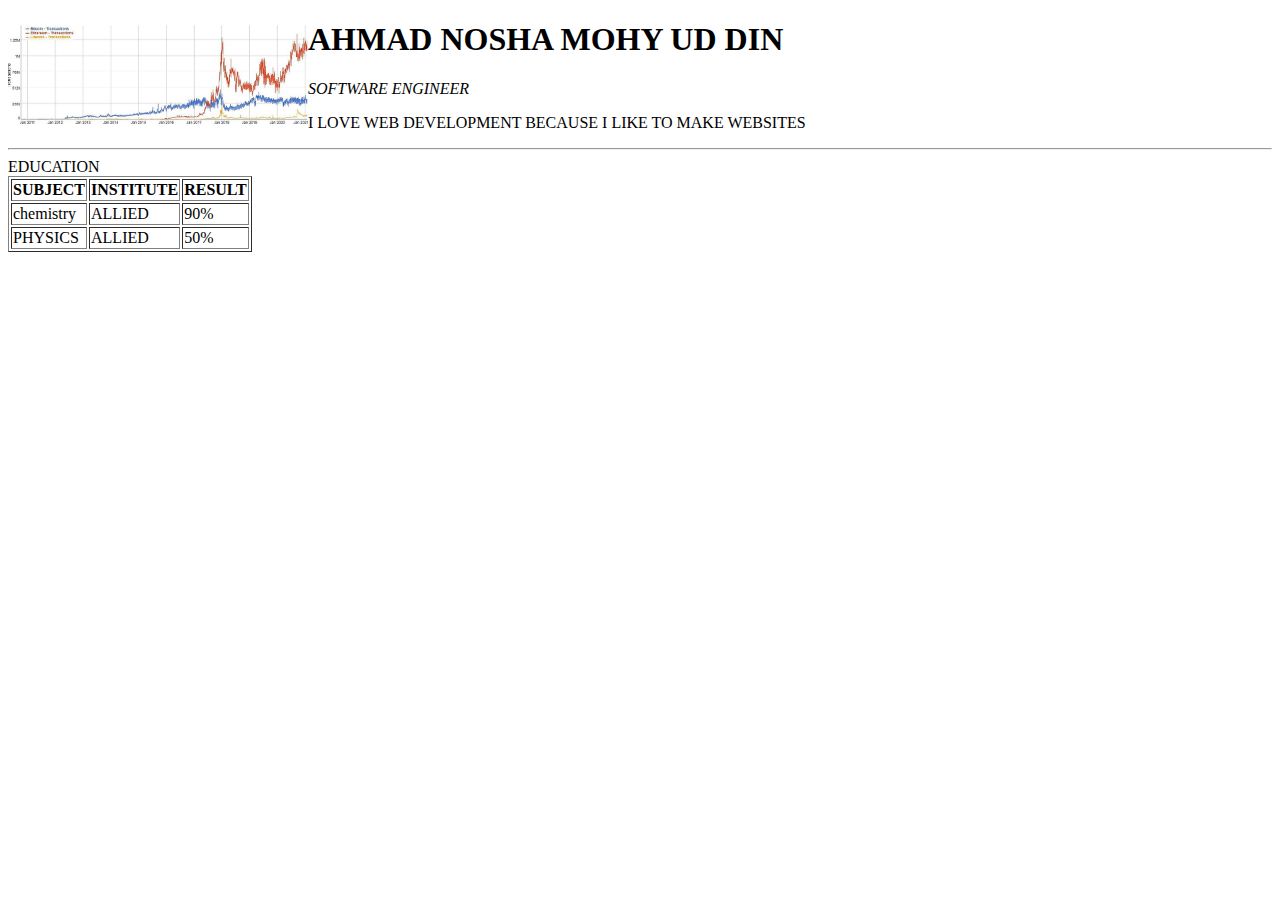
<file: resume.html>
<!DOCTYPE html>
<html lang="en">
<head>
    <meta charset="UTF-8">
    <meta http-equiv="X-UA-Compatible" content="IE=edge">
    <meta name="viewport" content="width=device-width, initial-scale=1.0">
    <title>Document</title>
</head>
<body>
    <img 
    alt=""
    width="300PXpx"
    srcset="img/high..jpg 1000w,
    img/LOGO.png 500w

    "
    align="LEFT"
    sizes="" 
    >
    <h1>AHMAD NOSHA MOHY UD DIN</h1>
    <P><EM>SOFTWARE ENGINEER</EM></P>
    <P>I LOVE WEB DEVELOPMENT BECAUSE I LIKE TO MAKE WEBSITES</P>
    <HR>
        <CAPtion>EDUCATION</CAPtion>
        <TAble border="">
            <THead>
                <TR>
                    <TH>SUBJECT</TH>
                    <TH>INSTITUTE</TH>
                    <TH>RESULT</TH>
                </TR>
            </THead>
            <TBody>
                <TR>
                    <tD>chemistry</tD>
                    <tD>ALLIED</tD>
                    <tD>90%</tD>
                </TR>
                <TR>
                    <TD>PHYSICS</TD>
                    <TD>ALLIED </TD>
                    <TD>50%</TD>

                </TR>
            </TBody>
        </TAble>
</body>
</html>
</file>
